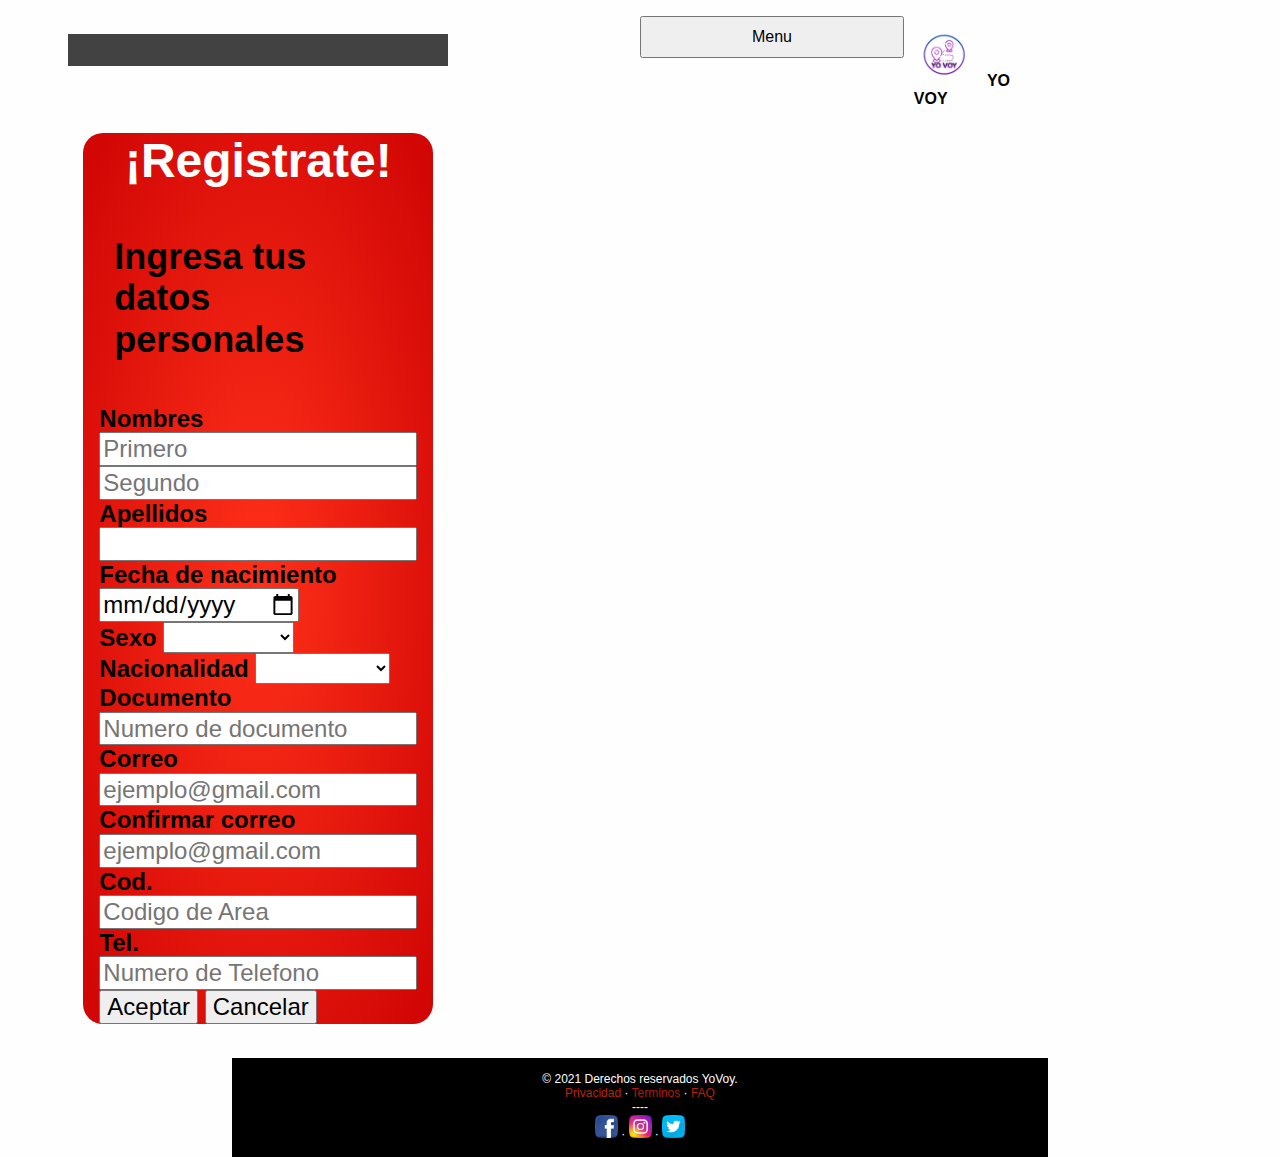
<file: inscripcion.html>
<!DOCTYPE html>
<html lang="en">

<head>
    <meta charset="UTF-8">
    <meta http-equiv="X-UA-Compatible" content="IE=edge">
    <meta name="viewport" content="width=device-width, initial-scale=1.0">
    <title>YO VOY</title>
   

    <!-- link para iconos -->
    <link href='https://unpkg.com/boxicons@2.0.9/css/boxicons.min.css' rel='stylesheet'>

    <!-- link de boostrap5 -->
    <link href="https://cdn.jsdelivr.net/npm/bootstrap@5.1.0/dist/css/bootstrap.min.css" rel="stylesheet"
        integrity="sha384-KyZXEAg3QhqLMpG8r+8fhAXLRk2vvoC2f3B09zVXn8CA5QIVfZOJ3BCsw2P0p/We" crossorigin="anonymous">
    <link rel="stylesheet" href="estilos.css">
    <link rel="stylesheet" href="normalize.css">

     <!-- link fuentes de letras -->
    <link rel="preconnect" href="https://fonts.googleapis.com">
    <link rel="preconnect" href="https://fonts.gstatic.com" crossorigin>
    <link href="https://fonts.googleapis.com/css2?family=Roboto:wght@300;400;700&display=swap" rel="stylesheet">
</head>

<body class="centrar ">
    <div class="contenedor">
        <nav class="navbar navbar-expand-md navbar-dark ">
            <div class="container-fluid">
                <div class="col-lg-2 col-md-2 col-sm-3 col-xs-12 ">
                    <a class="navbar-brand" href="Index.html">
                        <img src="img/Logo-Oficial3.png" class="d-inline-block align-text-center imgRedonda text-white " id="Logo" width="60" height="60"  alt="Logo"><strong> &nbsp YO VOY </strong>
                    </a>
                </div>
                <button class="navbar-toggler text-white col-lg-4 col-md-4 col-sm-4 col-xs-12" type="button" data-bs-toggle="collapse" data-bs-target="#navbarResponsive" aria-controls="navbarResponsive" aria-expanded="false" aria-label="Toggle navigation">
                    Menu
                </button>
                <div id="navbarResponsive" class="collapse navbar-collapse ">
                    <ul class="navbar-nav   ms-auto me-4 my-3 my-lg-0 ">
                        <ul class="navbar-nav  ms-auto me-4 my-3 my-lg-0 col-lg-12 col-md-12 col-sm-12 col-xs-12 ">
                            <li class="nav-item ">
                                <strong  class="nav-link " style="color: white; " >Registro</strong>
                            </li>
                            <li >
                                <a class="estiloboton btn btn-secondary  px-4 rounded-pill small"  href="index.html" >Inicio</a>
                            </li>
                        </ul>     
                    </ul>
                </div>
            </div>
        </nav>
        <br>
        <header class="centrar">
            <form id="signup-form">
                <div class="DetalleNav">
        
                </div>
                <h2 class="card-title  mb-3 bg-body rounded">
                    <section>
                        <div class="card border border-4">
                            <form id="signup-form">
                                <h1 class="card-title d-flex justify-content-center text-white">¡Registrate!</h1>
                                <h2 class="card-title d-flex justify-content-center text-white">Ingresa tus datos personales</h2>
                                
                                <!----------------------------Aca empieza otro formato de formulario---------------------------------------->
                                <div class="input-group mb-3">
                                    <span class="input-group-text">Nombres</span>
                                    <input type="text" aria-label="First name" class="form-control" style="height: auto;" placeholder="Primero">
                                    <input type="text" aria-label="Last name" class="form-control" style="height: auto;" placeholder="Segundo">
                                </div>
                                <div class="input-group mb-3">
                                    <span class="input-group-text">Apellidos</span>
                                    <input type="text" aria-label="First name" class="form-control" style="height: auto;">
                                </div>
                                <div class="input-group mb-3">
                                    <span class="input-group-text">Fecha de nacimiento</span>
                                    <input type="date" name="salida" aria-label="First name" class="form-control" style="height: auto;">
                                </div>
                                <div class="input-group mb-3">
                                    <span class="input-group-text">Sexo</span>
                                    <select name="Sexo" id="sexo" style="height:auto;" class="form-select form-select-sm">
                                        <option value="Sexo"></option>
                                        <option value="Sexo">Masculino</option>
                                        <option value="Sexo">Femenino</option>
                                    </select>
                                </div>
                        
                                <div class="input-group mb-3">
                                    <span class="input-group-text">Nacionalidad</span>
                                    <select name="Nacionalidad" id="nacionalidad" style="height:auto;" class="form-select form-select-sm">
                                        <option value="Nacionalidad"></option>
                                        <option value="Nacionalidad">Argentina</option>
                                        <option value="Nacionalidad">Brasil</option>
                                        <option value="Nacionalidad">Uruguay</option>
                                        <option value="Nacionalidad">Paraguay</option>
                                        <option value="Nacionalidad">Venezuela</option>
                                        <option value="Nacionalidad">Bolivia</option>
                                        <option value="Nacionalidad">chile</option>
                                        <option value="Nacionalidad">Colombia</option>
                                        <option value="Nacionalidad">Panama</option>
                                        <option value="Nacionalidad">Usa</option>
                                    </select>
                                </div>
                                <div class="input-group mb-3">
                                    <span class="input-group-text">Documento</span>
                                    <input type="text" aria-label="Documento" required placeholder="Numero de documento" class="form-control" style="height: auto;">
                                </div>

                                <div class="input-group mb-3">
                                    <span class="input-group-text">Correo</span>
                                    <input type="text" aria-label="Correo" class="form-control" required placeholder="ejemplo@gmail.com" style="height: auto;">
                                </div>
                                
                                <div class="input-group mb-3">
                                    <span class="input-group-text">Confirmar correo</span>
                                    <input type="text" aria-label="Correo" class="form-control" required placeholder="ejemplo@gmail.com" style="height: auto;">
                                </div>
                                  
                                <div class="input-group mb-3">
                                    <span class="input-group-text">Cod.</span>
                                    <input type="text" aria-label="Codigo" class="form-control" required placeholder="Codigo de Area" style="height: auto;">
                                </div>

                                <div class="input-group mb-3">
                                    <span class="input-group-text">Tel.</span>
                                    <input type="text" aria-label="Tel" class="form-control" required placeholder="Numero de Telefono" style="height: auto;">
                                </div>
                                
                                <div class="d-grid mb-3 gap-2 d-md-flex justify-content-md-end mx-auto">
                                    <button class="btn btn-secondary rounded-pill me-md-2" type="button">Aceptar</button>
                                    <button class="btn btn-secondary rounded-pill"  type="button">Cancelar</button>
                                </div>
                            </form>
                        </div>
                    </section>
                </h2>
            </form>
            
        </header>
        <div class="footer">
            <div class="container px-5">
                <div class="text-white-50 small">
                    <div class="mb-2">&copy; 2021 Derechos reservados YoVoy.</div>
                    <a style="color: rgb(184, 37, 11);" href="#!">Privacidad</a>
                    <span class="mx-1">&middot;</span>
                    <a style="color: rgb(184, 23, 11);" href="#!">Terminos</a>
                    <span class="mx-1">&middot;</span>
                    <a style="color: rgb(184, 31, 11);" href="#!">FAQ</a>
                    <div class="mb-2"> ---- </div>
                    <a href="#"><img src="img/008-facebook.png" alt="" width="23" alt="Facebook"></a>
                    <span class="mx-1">&middot;</span>
                    <a href="#"><img src="img/011-instagram.png" alt="" width="23" alt="Instagram"></a>
                    <span class="mx-1">&middot;</span>
                    <a href="#"><img src="img/001-twitter.png" alt="" width="23" alt="Twitter"></a>
                </div>
            </div>
        </div>
    </div>


    <script src="https://cdn.jsdelivr.net/npm/bootstrap@5.1.0/dist/js/bootstrap.bundle.min.js"
        integrity="sha384-U1DAWAznBHeqEIlVSCgzq+c9gqGAJn5c/t99JyeKa9xxaYpSvHU5awsuZVVFIhvj"
        crossorigin="anonymous"></script>

</body>

</html>
</file>
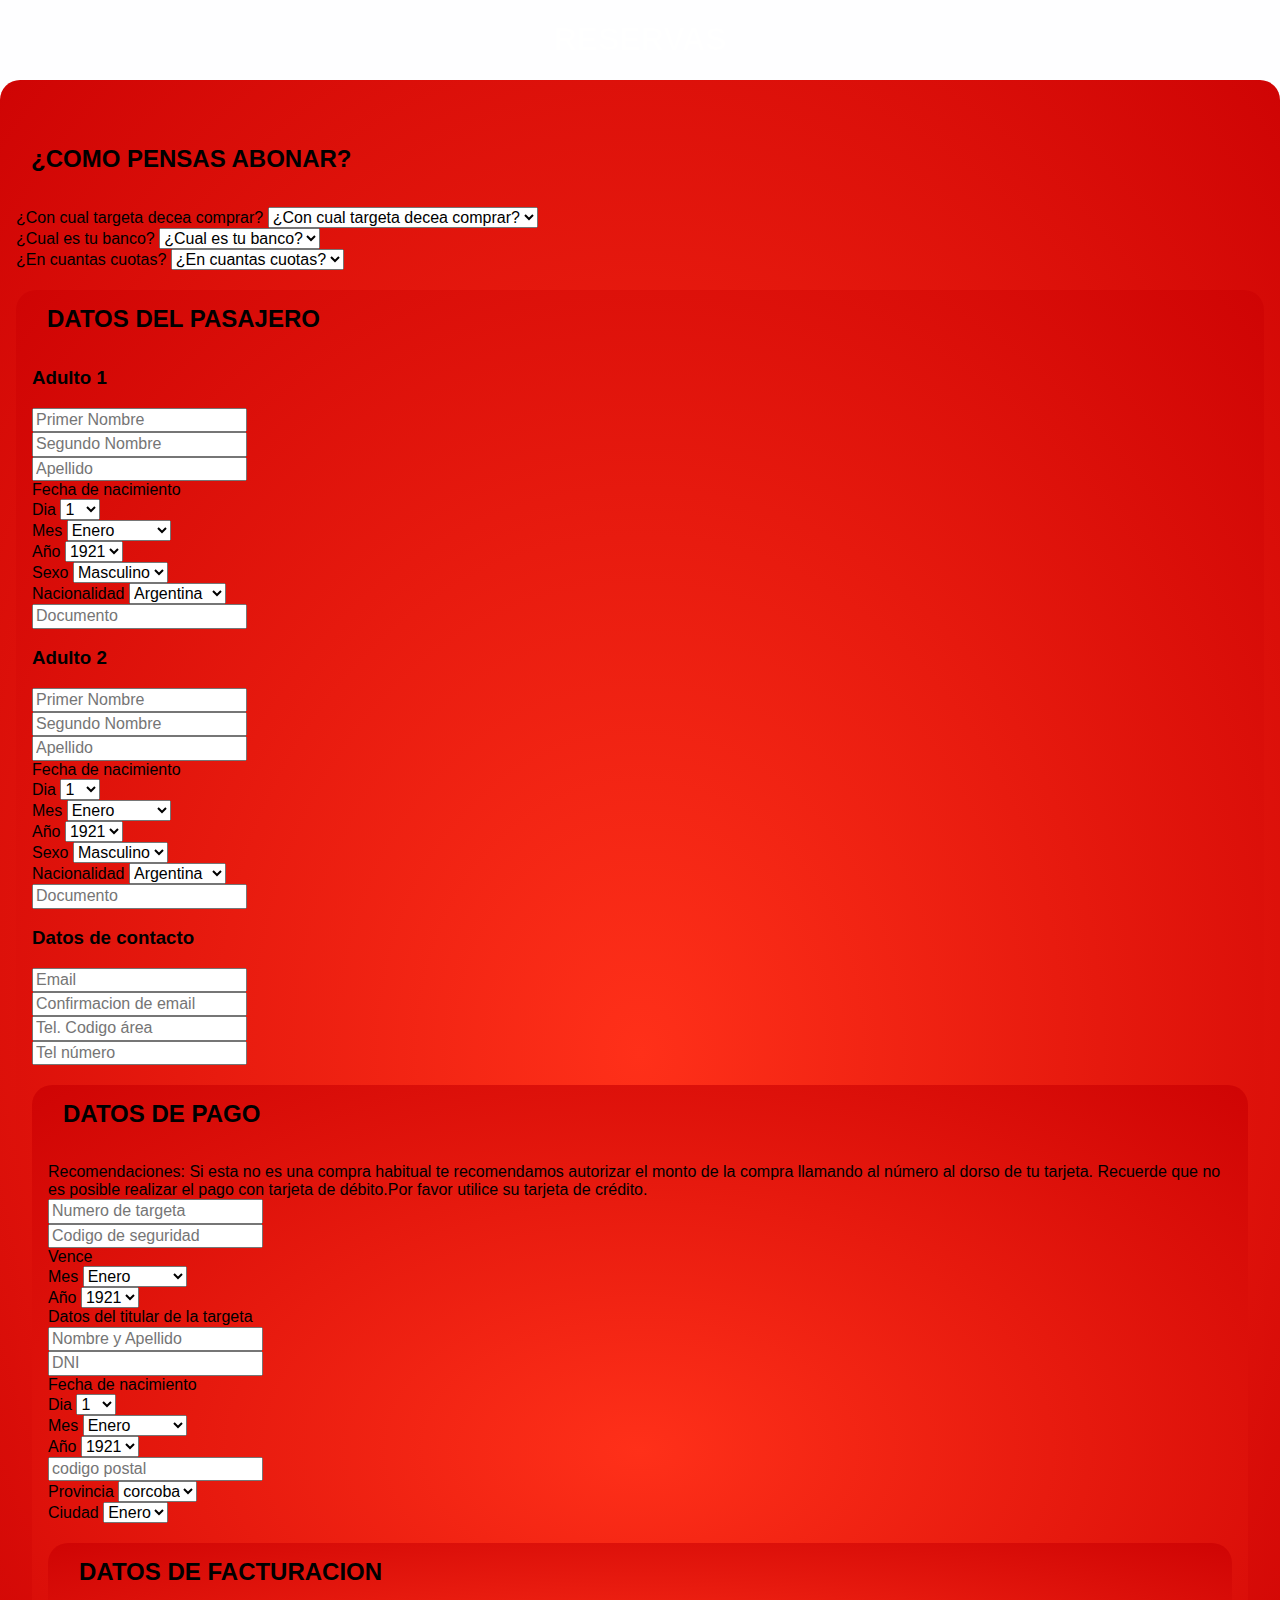
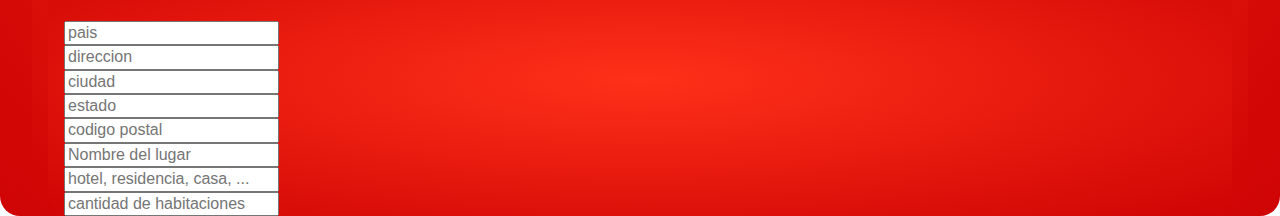
<file: pato.html>
<!DOCTYPE html>
<html lang="en">

<head>
    <meta charset="UTF-8">
    <meta http-equiv="X-UA-Compatible" content="IE=edge">
    <meta name="viewport" content="width=device-width, initial-scale=1.0">
    <title>Document</title>
    <!-- link fuentes de letras -->
    <link rel="preconnect" href="https://fonts.googleapis.com">
    <link rel="preconnect" href="https://fonts.gstatic.com" crossorigin>
    <link href="https://fonts.googleapis.com/css2?family=Roboto:wght@300;400;700&display=swap" rel="stylesheet">

    <!-- link para iconos -->
    <link href='https://unpkg.com/boxicons@2.0.9/css/boxicons.min.css' rel='stylesheet'>
    <!-- link de boostrap5 -->
    <link href="https://cdn.jsdelivr.net/npm/bootstrap@5.1.0/dist/css/bootstrap.min.css" rel="stylesheet"
        integrity="sha384-KyZXEAg3QhqLMpG8r+8fhAXLRk2vvoC2f3B09zVXn8CA5QIVfZOJ3BCsw2P0p/We" crossorigin="anonymous">
    <link rel="stylesheet" href="estilos.css">
    <link rel="stylesheet" href="normalize.css">
</head>

<body class="centrar">


    <section>
        <h1 class="title">RESERVAS</h1>


        <section id="home">
            <div class="home container-yv" id="login">
                <div class="container p-4">
                    <div class="row">
                        <div class="col-md-6 offset-md-3">
                            <ul class="list-group posts">
                            </ul>
                        </div>
                    </div>
                </div>

                <div class="container-yv">
                    <div class="card">
                        <form id="signup-form">
                            <h2 class="card-title">
                                <h2>¿COMO PENSAS ABONAR?</h2>

                                <div class="form-group">
                                    <label for="¿Con cual targeta decea comprar?">¿Con cual targeta decea
                                        comprar?</label>
                                    <select name="¿Con cual targeta decea comprar?" id="">
                                        <option value="¿Con cual targeta decea comprar?">¿Con cual targeta decea
                                            comprar?
                                        </option>
                                    </select>
                                </div>
                                <div class="form-group">
                                    <label for="¿Cual es tu banco?">¿Cual es tu banco?</label>
                                    <select name="¿Cual es tu banco?" id="">
                                        <option value="¿Cual es tu banco?">¿Cual es tu banco?</option>
                                    </select>
                                </div>
                                <div class="form-group">
                                    <label for="¿En cuantas cuotas?">¿En cuantas cuotas?</label>
                                    <select name="¿En cuantas cuotas?" id="">
                                        <option value="¿En cuantas cuotas?">¿En cuantas cuotas?</option>
                                    </select>
                                </div>





                                <section id="home">
                                    <div class="home container-yv" id="login">
                                        <div class="container p-4">
                                            <div class="row">
                                                <div class="col-md-6 offset-md-3">
                                                    <ul class="list-group posts">
                                                    </ul>
                                                </div>
                                            </div>
                                        </div>

                                        <div class="container-yv">
                                            <div class="card">
                                                <form id="signup-form">
                                                    <h2 class="card-title">DATOS DEL PASAJERO</h2>
                                                    <h3 class="card-title">Adulto 1</h3>
                                                    <div class="form-group">
                                                        <input type="text" id="signup-Primer Nombre"
                                                            class="form-control" placeholder="Primer Nombre" required>
                                                    </div>
                                                    <div class="form-group">
                                                        <input type="text" id="signup-Segundo Nombre"
                                                            class="form-control" placeholder="Segundo Nombre" required>
                                                    </div>
                                                    <div class="form-group">
                                                        <input type="text" id="signup-Apellido" class="form-control"
                                                            placeholder="Apellido" required>
                                                    </div>
                                                    <div class="form-group">
                                                        <label for="Fecha de nacimiento">Fecha de nacimiento</label>
                                                    </div>
                                                    <div class="form-group">
                                                        <label for="Dia">Dia</label>
                                                        <select name="Dia" id="dia">
                                                            <option value="dia">1</option>
                                                            <option value="dia">2</option>
                                                            <option value="dia">3</option>
                                                            <option value="dia">4</option>
                                                            <option value="dia">5</option>
                                                            <option value="dia">6</option>
                                                            <option value="dia">7</option>
                                                            <option value="dia">8</option>
                                                            <option value="dia">9</option>
                                                            <option value="dia">10</option>
                                                            <option value="dia">11</option>
                                                            <option value="dia">12</option>
                                                            <option value="dia">13</option>
                                                            <option value="dia">14</option>
                                                            <option value="dia">15</option>
                                                            <option value="dia">16</option>
                                                            <option value="dia">17</option>
                                                            <option value="dia">18</option>
                                                            <option value="dia">19</option>
                                                            <option value="dia">20</option>
                                                            <option value="dia">21</option>
                                                            <option value="dia">22</option>
                                                            <option value="dia">23</option>
                                                            <option value="dia">24</option>
                                                            <option value="dia">25</option>
                                                            <option value="dia">26</option>
                                                            <option value="dia">27</option>
                                                            <option value="dia">28</option>
                                                            <option value="dia">29</option>
                                                            <option value="dia">30</option>
                                                            <option value="dia">31</option>
                                                        </select>
                                                    </div>
                                                    <div class="form-group">
                                                        <label for="Mes">Mes</label>
                                                        <select name="Mes" id="mes">
                                                            <option value="Mes">Enero</option>
                                                            <option value="Mes">Febrero</option>
                                                            <option value="Mes">Marzo</option>
                                                            <option value="Mes">Abril</option>
                                                            <option value="Mes">Mayo</option>
                                                            <option value="Mes">Junio</option>
                                                            <option value="Mes">Julio</option>
                                                            <option value="Mes">Agosto</option>
                                                            <option value="Mes">Septiembre</option>
                                                            <option value="Mes">Octubre</option>
                                                            <option value="Mes">Noviembre</option>
                                                            <option value="Mes">Diciembre</option>
                                                        </select>
                                                    </div>
                                                    <div class="form-group">
                                                        <label for="Año">Año</label>
                                                        <select name="Año" id="año">
                                                            <option value="Año">1921</option>
                                                            <option value="Año">1922</option>
                                                            <option value="Año">1923</option>
                                                            <option value="Año">1924</option>
                                                            <option value="Año">1925</option>
                                                            <option value="Año">1926</option>
                                                            <option value="Año">1927</option>
                                                            <option value="Año">1928</option>
                                                            <option value="Año">1929</option>
                                                            <option value="Año">1930</option>
                                                            <option value="Año">1931</option>
                                                            <option value="Año">1932</option>
                                                            <option value="Año">1933</option>
                                                            <option value="Año">1934</option>
                                                            <option value="Año">1935</option>
                                                            <option value="Año">1936</option>
                                                            <option value="Año">1937</option>
                                                            <option value="Año">1938</option>
                                                            <option value="Año">1939</option>
                                                            <option value="Año">1940</option>
                                                            <option value="Año">1941</option>
                                                            <option value="Año">1942</option>
                                                            <option value="Año">1943</option>
                                                            <option value="Año">1944</option>
                                                            <option value="Año">1945</option>
                                                            <option value="Año">1946</option>
                                                            <option value="Año">1947</option>
                                                            <option value="Año">1948</option>
                                                            <option value="Año">1949</option>
                                                            <option value="Año">1950</option>
                                                            <option value="Año">1951</option>
                                                            <option value="Año">1952</option>
                                                            <option value="Año">1953</option>
                                                            <option value="Año">1954</option>
                                                            <option value="Año">1955</option>
                                                            <option value="Año">1956</option>
                                                            <option value="Año">1957</option>
                                                            <option value="Año">1958</option>
                                                            <option value="Año">1959</option>
                                                            <option value="Año">1960</option>
                                                            <option value="Año">1961</option>
                                                            <option value="Año">1962</option>
                                                            <option value="Año">1963</option>
                                                            <option value="Año">1964</option>
                                                            <option value="Año">1965</option>
                                                            <option value="Año">1966</option>
                                                            <option value="Año">1967</option>
                                                            <option value="Año">1968</option>
                                                            <option value="Año">1969</option>
                                                            <option value="Año">1970</option>
                                                            <option value="Año">1971</option>
                                                            <option value="Año">1972</option>
                                                            <option value="Año">1973</option>
                                                            <option value="Año">1974</option>
                                                            <option value="Año">1975</option>
                                                            <option value="Año">1976</option>
                                                            <option value="Año">1977</option>
                                                            <option value="Año">1978</option>
                                                            <option value="Año">1979</option>
                                                            <option value="Año">1980</option>
                                                            <option value="Año">1981</option>
                                                            <option value="Año">1982</option>
                                                            <option value="Año">1983</option>
                                                            <option value="Año">1984</option>
                                                            <option value="Año">1985</option>
                                                            <option value="Año">1986</option>
                                                            <option value="Año">1987</option>
                                                            <option value="Año">1988</option>
                                                            <option value="Año">1989</option>
                                                            <option value="Año">1990</option>
                                                            <option value="Año">1991</option>
                                                            <option value="Año">1992</option>
                                                            <option value="Año">1993</option>
                                                            <option value="Año">1994</option>
                                                            <option value="Año">1995</option>
                                                            <option value="Año">1996</option>
                                                            <option value="Año">1997</option>
                                                            <option value="Año">1998</option>
                                                            <option value="Año">1999</option>
                                                            <option value="Año">2000</option>
                                                            <option value="Año">2001</option>
                                                            <option value="Año">2002</option>
                                                            <option value="Año">2003</option>
                                                            <option value="Año">2004</option>
                                                            <option value="Año">2005</option>
                                                            <option value="Año">2006</option>
                                                            <option value="Año">2007</option>
                                                            <option value="Año">2008</option>
                                                            <option value="Año">2009</option>
                                                            <option value="Año">2010</option>
                                                        </select>
                                                    </div>

                                                    <div class="form-group">
                                                        <label for="Sexo">Sexo</label>
                                                        <select name="Sexo" id="sexo">
                                                            <option value="Sexo">Masculino</option>
                                                            <option value="Sexo">Femenino</option>
                                                        </select>
                                                    </div>

                                                    <div class="form-group">
                                                        <label for="Nacionalidad">Nacionalidad</label>
                                                        <select name="Nacionalidad" id="nacionalidad">
                                                            <option value="Nacionalidad">Argentina</option>
                                                            <option value="Nacionalidad">Brasil</option>
                                                            <option value="Nacionalidad">Uruguay</option>
                                                            <option value="Nacionalidad">Paraguay</option>
                                                            <option value="Nacionalidad">Venezuela</option>
                                                            <option value="Nacionalidad">Bolivia</option>
                                                            <option value="Nacionalidad">chile</option>
                                                            <option value="Nacionalidad">Colombia</option>
                                                            <option value="Nacionalidad">Panama</option>
                                                            <option value="Nacionalidad">Usa</option>
                                                        </select>
                                                    </div>

                                                    <div class="form-group">
                                                        <input type="text" id="signup-documento" class="form-control"
                                                            placeholder="Documento" required>
                                                    </div>

                                                    <h3 class="card-title">Adulto 2</h3>
                                                    <div class="form-group">
                                                        <input type="text" id="signup-Primer Nombre2"
                                                            class="form-control" placeholder="Primer Nombre" required>
                                                    </div>
                                                    <div class="form-group">
                                                        <input type="text" id="signup-Segundo Nombre2"
                                                            class="form-control" placeholder="Segundo Nombre" required>
                                                    </div>
                                                    <div class="form-group">
                                                        <input type="text" id="signup-Apellido2" class="form-control"
                                                            placeholder="Apellido" required>
                                                    </div>
                                                    <div class="form-group">
                                                        <label for="Fecha de nacimiento2">Fecha de nacimiento</label>
                                                    </div>
                                                    <div class="form-group">
                                                        <label for="Dia">Dia</label>
                                                        <select name="Dia" id="dia2">
                                                            <option value="dia">1</option>
                                                            <option value="dia">2</option>
                                                            <option value="dia">3</option>
                                                            <option value="dia">4</option>
                                                            <option value="dia">5</option>
                                                            <option value="dia">6</option>
                                                            <option value="dia">7</option>
                                                            <option value="dia">8</option>
                                                            <option value="dia">9</option>
                                                            <option value="dia">10</option>
                                                            <option value="dia">11</option>
                                                            <option value="dia">12</option>
                                                            <option value="dia">13</option>
                                                            <option value="dia">14</option>
                                                            <option value="dia">15</option>
                                                            <option value="dia">16</option>
                                                            <option value="dia">17</option>
                                                            <option value="dia">18</option>
                                                            <option value="dia">19</option>
                                                            <option value="dia">20</option>
                                                            <option value="dia">21</option>
                                                            <option value="dia">22</option>
                                                            <option value="dia">23</option>
                                                            <option value="dia">24</option>
                                                            <option value="dia">25</option>
                                                            <option value="dia">26</option>
                                                            <option value="dia">27</option>
                                                            <option value="dia">28</option>
                                                            <option value="dia">29</option>
                                                            <option value="dia">30</option>
                                                            <option value="dia">31</option>
                                                        </select>
                                                    </div>
                                                    <div class="form-group">
                                                        <label for="Mes">Mes</label>
                                                        <select name="Mes" id="mes2">
                                                            <option value="Mes">Enero</option>
                                                            <option value="Mes">Febrero</option>
                                                            <option value="Mes">Marzo</option>
                                                            <option value="Mes">Abril</option>
                                                            <option value="Mes">Mayo</option>
                                                            <option value="Mes">Junio</option>
                                                            <option value="Mes">Julio</option>
                                                            <option value="Mes">Agosto</option>
                                                            <option value="Mes">Septiembre</option>
                                                            <option value="Mes">Octubre</option>
                                                            <option value="Mes">Noviembre</option>
                                                            <option value="Mes">Diciembre</option>
                                                        </select>
                                                    </div>
                                                    <div class="form-group">
                                                        <label for="Año">Año</label>
                                                        <select name="Año" id="año2">
                                                            <option value="Año">1921</option>
                                                            <option value="Año">1922</option>
                                                            <option value="Año">1923</option>
                                                            <option value="Año">1924</option>
                                                            <option value="Año">1925</option>
                                                            <option value="Año">1926</option>
                                                            <option value="Año">1927</option>
                                                            <option value="Año">1928</option>
                                                            <option value="Año">1929</option>
                                                            <option value="Año">1930</option>
                                                            <option value="Año">1931</option>
                                                            <option value="Año">1932</option>
                                                            <option value="Año">1933</option>
                                                            <option value="Año">1934</option>
                                                            <option value="Año">1935</option>
                                                            <option value="Año">1936</option>
                                                            <option value="Año">1937</option>
                                                            <option value="Año">1938</option>
                                                            <option value="Año">1939</option>
                                                            <option value="Año">1940</option>
                                                            <option value="Año">1941</option>
                                                            <option value="Año">1942</option>
                                                            <option value="Año">1943</option>
                                                            <option value="Año">1944</option>
                                                            <option value="Año">1945</option>
                                                            <option value="Año">1946</option>
                                                            <option value="Año">1947</option>
                                                            <option value="Año">1948</option>
                                                            <option value="Año">1949</option>
                                                            <option value="Año">1950</option>
                                                            <option value="Año">1951</option>
                                                            <option value="Año">1952</option>
                                                            <option value="Año">1953</option>
                                                            <option value="Año">1954</option>
                                                            <option value="Año">1955</option>
                                                            <option value="Año">1956</option>
                                                            <option value="Año">1957</option>
                                                            <option value="Año">1958</option>
                                                            <option value="Año">1959</option>
                                                            <option value="Año">1960</option>
                                                            <option value="Año">1961</option>
                                                            <option value="Año">1962</option>
                                                            <option value="Año">1963</option>
                                                            <option value="Año">1964</option>
                                                            <option value="Año">1965</option>
                                                            <option value="Año">1966</option>
                                                            <option value="Año">1967</option>
                                                            <option value="Año">1968</option>
                                                            <option value="Año">1969</option>
                                                            <option value="Año">1970</option>
                                                            <option value="Año">1971</option>
                                                            <option value="Año">1972</option>
                                                            <option value="Año">1973</option>
                                                            <option value="Año">1974</option>
                                                            <option value="Año">1975</option>
                                                            <option value="Año">1976</option>
                                                            <option value="Año">1977</option>
                                                            <option value="Año">1978</option>
                                                            <option value="Año">1979</option>
                                                            <option value="Año">1980</option>
                                                            <option value="Año">1981</option>
                                                            <option value="Año">1982</option>
                                                            <option value="Año">1983</option>
                                                            <option value="Año">1984</option>
                                                            <option value="Año">1985</option>
                                                            <option value="Año">1986</option>
                                                            <option value="Año">1987</option>
                                                            <option value="Año">1988</option>
                                                            <option value="Año">1989</option>
                                                            <option value="Año">1990</option>
                                                            <option value="Año">1991</option>
                                                            <option value="Año">1992</option>
                                                            <option value="Año">1993</option>
                                                            <option value="Año">1994</option>
                                                            <option value="Año">1995</option>
                                                            <option value="Año">1996</option>
                                                            <option value="Año">1997</option>
                                                            <option value="Año">1998</option>
                                                            <option value="Año">1999</option>
                                                            <option value="Año">2000</option>
                                                            <option value="Año">2001</option>
                                                            <option value="Año">2002</option>
                                                            <option value="Año">2003</option>
                                                            <option value="Año">2004</option>
                                                            <option value="Año">2005</option>
                                                            <option value="Año">2006</option>
                                                            <option value="Año">2007</option>
                                                            <option value="Año">2008</option>
                                                            <option value="Año">2009</option>
                                                            <option value="Año">2010</option>
                                                        </select>
                                                    </div>

                                                    <div class="form-group">
                                                        <label for="Sexo">Sexo</label>
                                                        <select name="Sexo" id="sexo2">
                                                            <option value="Sexo">Masculino</option>
                                                            <option value="Sexo">Femenino</option>
                                                        </select>
                                                    </div>

                                                    <div class="form-group">
                                                        <label for="Nacionalidad">Nacionalidad</label>
                                                        <select name="Nacionalidad" id="nacionalidad2">
                                                            <option value="Nacionalidad">Argentina</option>
                                                            <option value="Nacionalidad">Brasil</option>
                                                            <option value="Nacionalidad">Uruguay</option>
                                                            <option value="Nacionalidad">Paraguay</option>
                                                            <option value="Nacionalidad">Venezuela</option>
                                                            <option value="Nacionalidad">Bolivia</option>
                                                            <option value="Nacionalidad">chile</option>
                                                            <option value="Nacionalidad">Colombia</option>
                                                            <option value="Nacionalidad">Panama</option>
                                                            <option value="Nacionalidad">Usa</option>
                                                        </select>
                                                    </div>

                                                    <div class="form-group">
                                                        <input type="text" id="signup-documento2" class="form-control"
                                                            placeholder="Documento" required>
                                                    </div>

                                                    <h3 class="card-title">Datos de contacto</h3>

                                                    <div class="form-group">
                                                        <input type="text" id="signup-email" class="form-control"
                                                            placeholder="Email" required>
                                                    </div>
                                                    <div class="form-group">
                                                        <input type="text" id="signup-confirmacion de email"
                                                            class="form-control" placeholder="Confirmacion de email"
                                                            required>
                                                    </div>
                                                    <div class="form-group">
                                                        <input type="text" id="signup-telcodarea" class="form-control"
                                                            placeholder="Tel. Codigo área" required>
                                                    </div>
                                                    <div class="form-group">
                                                        <input type="text" id="signup-telnumero" class="form-control"
                                                            placeholder="Tel número" required>
                                                    </div>








                                                    <section id="home">
                                                        <div class="home container-yv" id="login">
                                                            <div class="container p-4">
                                                                <div class="row">
                                                                    <div class="col-md-6 offset-md-3">
                                                                        <ul class="list-group posts">
                                                                        </ul>
                                                                    </div>
                                                                </div>
                                                            </div>

                                                            <div class="container-yv">
                                                                <div class="card">
                                                                    <form id="signup-form">
                                                                        <h2 class="card-title">DATOS DE PAGO
                                                                        </h2>
                                                                        <label for="Vence">Recomendaciones: Si esta no
                                                                            es una compra habitual te
                                                                            recomendamos autorizar el monto de la compra
                                                                            llamando al número al dorso de tu tarjeta.
                                                                        </label>

                                                                            <label for="">
                                                                            Recuerde que no es posible realizar el pago
                                                                            con tarjeta de débito.Por favor utilice su
                                                                            tarjeta de crédito.</label>

                                                                        <div class="form-group">
                                                                            <input type="text"
                                                                                id="signup-numerodetargeta"
                                                                                class="form-control"
                                                                                placeholder="Numero de targeta"
                                                                                required>
                                                                        </div>
                                                                        <div class="form-group">
                                                                            <input type="text" id="signup-codseg"
                                                                                class="form-control"
                                                                                placeholder="Codigo de seguridad"
                                                                                required>
                                                                        </div>
                                                                        <label for="Vence">Vence</label>
                                                                        <div class="form-group">
                                                                            <label for="Mes">Mes</label>
                                                                            <select name="Mes" id="mes2">
                                                                                <option value="Mes">Enero</option>
                                                                                <option value="Mes">Febrero</option>
                                                                                <option value="Mes">Marzo</option>
                                                                                <option value="Mes">Abril</option>
                                                                                <option value="Mes">Mayo</option>
                                                                                <option value="Mes">Junio</option>
                                                                                <option value="Mes">Julio</option>
                                                                                <option value="Mes">Agosto</option>
                                                                                <option value="Mes">Septiembre</option>
                                                                                <option value="Mes">Octubre</option>
                                                                                <option value="Mes">Noviembre</option>
                                                                                <option value="Mes">Diciembre</option>
                                                                            </select>
                                                                        </div>
                                                                        <div class="form-group">
                                                                            <label for="Año">Año</label>
                                                                            <select name="Año" id="año2">
                                                                                <option value="Año">1921</option>
                                                                                <option value="Año">1922</option>
                                                                                <option value="Año">1923</option>
                                                                                <option value="Año">1924</option>
                                                                                <option value="Año">1925</option>
                                                                                <option value="Año">1926</option>
                                                                                <option value="Año">1927</option>
                                                                                <option value="Año">1928</option>
                                                                                <option value="Año">1929</option>
                                                                                <option value="Año">1930</option>
                                                                                <option value="Año">1931</option>
                                                                                <option value="Año">1932</option>
                                                                                <option value="Año">1933</option>
                                                                                <option value="Año">1934</option>
                                                                                <option value="Año">1935</option>
                                                                                <option value="Año">1936</option>
                                                                                <option value="Año">1937</option>
                                                                                <option value="Año">1938</option>
                                                                                <option value="Año">1939</option>
                                                                                <option value="Año">1940</option>
                                                                                <option value="Año">1941</option>
                                                                                <option value="Año">1942</option>
                                                                                <option value="Año">1943</option>
                                                                                <option value="Año">1944</option>
                                                                                <option value="Año">1945</option>
                                                                                <option value="Año">1946</option>
                                                                                <option value="Año">1947</option>
                                                                                <option value="Año">1948</option>
                                                                                <option value="Año">1949</option>
                                                                                <option value="Año">1950</option>
                                                                                <option value="Año">1951</option>
                                                                                <option value="Año">1952</option>
                                                                                <option value="Año">1953</option>
                                                                                <option value="Año">1954</option>
                                                                                <option value="Año">1955</option>
                                                                                <option value="Año">1956</option>
                                                                                <option value="Año">1957</option>
                                                                                <option value="Año">1958</option>
                                                                                <option value="Año">1959</option>
                                                                                <option value="Año">1960</option>
                                                                                <option value="Año">1961</option>
                                                                                <option value="Año">1962</option>
                                                                                <option value="Año">1963</option>
                                                                                <option value="Año">1964</option>
                                                                                <option value="Año">1965</option>
                                                                                <option value="Año">1966</option>
                                                                                <option value="Año">1967</option>
                                                                                <option value="Año">1968</option>
                                                                                <option value="Año">1969</option>
                                                                                <option value="Año">1970</option>
                                                                                <option value="Año">1971</option>
                                                                                <option value="Año">1972</option>
                                                                                <option value="Año">1973</option>
                                                                                <option value="Año">1974</option>
                                                                                <option value="Año">1975</option>
                                                                                <option value="Año">1976</option>
                                                                                <option value="Año">1977</option>
                                                                                <option value="Año">1978</option>
                                                                                <option value="Año">1979</option>
                                                                                <option value="Año">1980</option>
                                                                                <option value="Año">1981</option>
                                                                                <option value="Año">1982</option>
                                                                                <option value="Año">1983</option>
                                                                                <option value="Año">1984</option>
                                                                                <option value="Año">1985</option>
                                                                                <option value="Año">1986</option>
                                                                                <option value="Año">1987</option>
                                                                                <option value="Año">1988</option>
                                                                                <option value="Año">1989</option>
                                                                                <option value="Año">1990</option>
                                                                                <option value="Año">1991</option>
                                                                                <option value="Año">1992</option>
                                                                                <option value="Año">1993</option>
                                                                                <option value="Año">1994</option>
                                                                                <option value="Año">1995</option>
                                                                                <option value="Año">1996</option>
                                                                                <option value="Año">1997</option>
                                                                                <option value="Año">1998</option>
                                                                                <option value="Año">1999</option>
                                                                                <option value="Año">2000</option>
                                                                                <option value="Año">2001</option>
                                                                                <option value="Año">2002</option>
                                                                                <option value="Año">2003</option>
                                                                                <option value="Año">2004</option>
                                                                                <option value="Año">2005</option>
                                                                                <option value="Año">2006</option>
                                                                                <option value="Año">2007</option>
                                                                                <option value="Año">2008</option>
                                                                                <option value="Año">2009</option>
                                                                                <option value="Año">2010</option>
                                                                            </select>
                                                                        </div>

                                                                        <label for="Vence">Datos del titular de la
                                                                            targeta</label>

                                                                        <div class="form-group">
                                                                            <input type="text" id="signup-nombretarg"
                                                                                class="form-control"
                                                                                placeholder="Nombre y Apellido"
                                                                                required>
                                                                        </div>
                                                                        <div class="form-group">
                                                                            <input type="text" id="signup-dnitarg"
                                                                                class="form-control" placeholder="DNI"
                                                                                required>
                                                                        </div>
                                                                        <div class="form-group">
                                                                            <label for="Fecha de nacimiento2">Fecha de
                                                                                nacimiento</label>
                                                                        </div>
                                                                        <div class="form-group">
                                                                            <label for="Dia">Dia</label>
                                                                            <select name="Dia" id="dianac">
                                                                                <option value="dia">1</option>
                                                                                <option value="dia">2</option>
                                                                                <option value="dia">3</option>
                                                                                <option value="dia">4</option>
                                                                                <option value="dia">5</option>
                                                                                <option value="dia">6</option>
                                                                                <option value="dia">7</option>
                                                                                <option value="dia">8</option>
                                                                                <option value="dia">9</option>
                                                                                <option value="dia">10</option>
                                                                                <option value="dia">11</option>
                                                                                <option value="dia">12</option>
                                                                                <option value="dia">13</option>
                                                                                <option value="dia">14</option>
                                                                                <option value="dia">15</option>
                                                                                <option value="dia">16</option>
                                                                                <option value="dia">17</option>
                                                                                <option value="dia">18</option>
                                                                                <option value="dia">19</option>
                                                                                <option value="dia">20</option>
                                                                                <option value="dia">21</option>
                                                                                <option value="dia">22</option>
                                                                                <option value="dia">23</option>
                                                                                <option value="dia">24</option>
                                                                                <option value="dia">25</option>
                                                                                <option value="dia">26</option>
                                                                                <option value="dia">27</option>
                                                                                <option value="dia">28</option>
                                                                                <option value="dia">29</option>
                                                                                <option value="dia">30</option>
                                                                                <option value="dia">31</option>
                                                                            </select>
                                                                        </div>
                                                                        <div class="form-group">
                                                                            <label for="Mes">Mes</label>
                                                                            <select name="Mes" id="mesnac">
                                                                                <option value="Mes">Enero</option>
                                                                                <option value="Mes">Febrero</option>
                                                                                <option value="Mes">Marzo</option>
                                                                                <option value="Mes">Abril</option>
                                                                                <option value="Mes">Mayo</option>
                                                                                <option value="Mes">Junio</option>
                                                                                <option value="Mes">Julio</option>
                                                                                <option value="Mes">Agosto</option>
                                                                                <option value="Mes">Septiembre</option>
                                                                                <option value="Mes">Octubre</option>
                                                                                <option value="Mes">Noviembre</option>
                                                                                <option value="Mes">Diciembre</option>
                                                                            </select>
                                                                        </div>
                                                                        <div class="form-group">
                                                                            <label for="Año">Año</label>
                                                                            <select name="Año" id="añonac">
                                                                                <option value="Año">1921</option>
                                                                                <option value="Año">1922</option>
                                                                                <option value="Año">1923</option>
                                                                                <option value="Año">1924</option>
                                                                                <option value="Año">1925</option>
                                                                                <option value="Año">1926</option>
                                                                                <option value="Año">1927</option>
                                                                                <option value="Año">1928</option>
                                                                                <option value="Año">1929</option>
                                                                                <option value="Año">1930</option>
                                                                                <option value="Año">1931</option>
                                                                                <option value="Año">1932</option>
                                                                                <option value="Año">1933</option>
                                                                                <option value="Año">1934</option>
                                                                                <option value="Año">1935</option>
                                                                                <option value="Año">1936</option>
                                                                                <option value="Año">1937</option>
                                                                                <option value="Año">1938</option>
                                                                                <option value="Año">1939</option>
                                                                                <option value="Año">1940</option>
                                                                                <option value="Año">1941</option>
                                                                                <option value="Año">1942</option>
                                                                                <option value="Año">1943</option>
                                                                                <option value="Año">1944</option>
                                                                                <option value="Año">1945</option>
                                                                                <option value="Año">1946</option>
                                                                                <option value="Año">1947</option>
                                                                                <option value="Año">1948</option>
                                                                                <option value="Año">1949</option>
                                                                                <option value="Año">1950</option>
                                                                                <option value="Año">1951</option>
                                                                                <option value="Año">1952</option>
                                                                                <option value="Año">1953</option>
                                                                                <option value="Año">1954</option>
                                                                                <option value="Año">1955</option>
                                                                                <option value="Año">1956</option>
                                                                                <option value="Año">1957</option>
                                                                                <option value="Año">1958</option>
                                                                                <option value="Año">1959</option>
                                                                                <option value="Año">1960</option>
                                                                                <option value="Año">1961</option>
                                                                                <option value="Año">1962</option>
                                                                                <option value="Año">1963</option>
                                                                                <option value="Año">1964</option>
                                                                                <option value="Año">1965</option>
                                                                                <option value="Año">1966</option>
                                                                                <option value="Año">1967</option>
                                                                                <option value="Año">1968</option>
                                                                                <option value="Año">1969</option>
                                                                                <option value="Año">1970</option>
                                                                                <option value="Año">1971</option>
                                                                                <option value="Año">1972</option>
                                                                                <option value="Año">1973</option>
                                                                                <option value="Año">1974</option>
                                                                                <option value="Año">1975</option>
                                                                                <option value="Año">1976</option>
                                                                                <option value="Año">1977</option>
                                                                                <option value="Año">1978</option>
                                                                                <option value="Año">1979</option>
                                                                                <option value="Año">1980</option>
                                                                                <option value="Año">1981</option>
                                                                                <option value="Año">1982</option>
                                                                                <option value="Año">1983</option>
                                                                                <option value="Año">1984</option>
                                                                                <option value="Año">1985</option>
                                                                                <option value="Año">1986</option>
                                                                                <option value="Año">1987</option>
                                                                                <option value="Año">1988</option>
                                                                                <option value="Año">1989</option>
                                                                                <option value="Año">1990</option>
                                                                                <option value="Año">1991</option>
                                                                                <option value="Año">1992</option>
                                                                                <option value="Año">1993</option>
                                                                                <option value="Año">1994</option>
                                                                                <option value="Año">1995</option>
                                                                                <option value="Año">1996</option>
                                                                                <option value="Año">1997</option>
                                                                                <option value="Año">1998</option>
                                                                                <option value="Año">1999</option>
                                                                                <option value="Año">2000</option>
                                                                                <option value="Año">2001</option>
                                                                                <option value="Año">2002</option>
                                                                                <option value="Año">2003</option>
                                                                                <option value="Año">2004</option>
                                                                                <option value="Año">2005</option>
                                                                                <option value="Año">2006</option>
                                                                                <option value="Año">2007</option>
                                                                                <option value="Año">2008</option>
                                                                                <option value="Año">2009</option>
                                                                                <option value="Año">2010</option>
                                                                            </select>
                                                                        </div>

                                                                        <div class="form-group">
                                                                            <input type="text" id="signup-codigopostnac"
                                                                                class="form-control"
                                                                                placeholder="codigo postal" required>
                                                                        </div>
                                                                        <div class="form-group">
                                                                            <label for="Provincia">Provincia</label>
                                                                            <select name="Provincia" id="provincianac">
                                                                                <option value="Provincia">corcoba
                                                                                </option>
                                                                            </select>
                                                                        </div>

                                                                        <div class="form-group">
                                                                            <label for="Ciudad">Ciudad</label>
                                                                            <select name="Ciudad" id="ciudadnac">
                                                                                <option value="Mes">Enero</option>
                                                                            </select>
                                                                        </div>

                                                                        <section id="home">
                                                                            <div class="home container-yv" id="login">
                                                                                <div class="container p-4">
                                                                                    <div class="row">
                                                                                        <div
                                                                                            class="col-md-6 offset-md-3">
                                                                                            <ul
                                                                                                class="list-group posts">
                                                                                            </ul>
                                                                                        </div>
                                                                                    </div>
                                                                                </div>

                                                                                <div class="container-yv">
                                                                                    <div class="card">
                                                                                        <form id="signup-form">
                                                                                            <h2 class="card-title">DATOS
                                                                                                DE FACTURACION</h2>

                                                                                            <div class="form-group">
                                                                                                <input type="text"
                                                                                                    id="signup-pais"
                                                                                                    class="form-control"
                                                                                                    placeholder="pais"
                                                                                                    required>
                                                                                            </div>
                                                                                            <div class="form-group">
                                                                                                <input type="text"
                                                                                                    id="signup-direccion"
                                                                                                    class="form-control"
                                                                                                    placeholder="direccion"
                                                                                                    required>
                                                                                            </div>
                                                                                            <div class="form-group">
                                                                                                <input type="text"
                                                                                                    id="signup-ciudad"
                                                                                                    class="form-control"
                                                                                                    placeholder="ciudad"
                                                                                                    required>
                                                                                            </div>
                                                                                            <div class="form-group">
                                                                                                <input type="text"
                                                                                                    id="signup-estado"
                                                                                                    class="form-control"
                                                                                                    placeholder="estado"
                                                                                                    required>
                                                                                            </div>
                                                                                            <div class="form-group">
                                                                                                <input type="text"
                                                                                                    id="signup-codigopost"
                                                                                                    class="form-control"
                                                                                                    placeholder="codigo postal"
                                                                                                    required>
                                                                                            </div>
                                                                                            <div class="form-group">
                                                                                                <input type="text"
                                                                                                    id="signup-lugar"
                                                                                                    class="form-control"
                                                                                                    placeholder="Nombre del lugar"
                                                                                                    required>
                                                                                            </div>
                                                                                            <div class="form-group">
                                                                                                <input type="text"
                                                                                                    id="signup-tipolugar"
                                                                                                    class="form-control"
                                                                                                    placeholder="hotel, residencia, casa, ..."
                                                                                                    required>
                                                                                            </div>
                                                                                            <div class="form-group">
                                                                                                <input type="text"
                                                                                                    id="signup-habitaciones"
                                                                                                    class="form-control"
                                                                                                    placeholder="cantidad de habitaciones"
                                                                                                    required>
                                                                                            </div>



                                                                                            <script
                                                                                                src="https://cdn.jsdelivr.net/npm/bootstrap@5.1.0/dist/js/bootstrap.bundle.min.js"
                                                                                                integrity="sha384-U1DAWAznBHeqEIlVSCgzq+c9gqGAJn5c/t99JyeKa9xxaYpSvHU5awsuZVVFIhvj"
                                                                                                crossorigin="anonymous"></script>

</body>

</html>
</file>
<file: estilos.css>
:root {
    --color_claro: rgb(255, 255, 255);
    --color_blac: rgb(254, 254, 255);
    --color_gris: rgba(126, 125, 125, 0.781);
    --color_oscuro: rgb(0, 0, 0);
    
    
    --gradienteBuscador: linear-gradient( 180deg, rgba(156, 36, 0, 0.124)20%, rgb(189, 0, 0) 90%);
    --gradienteBuscador1: linear-gradient( 180deg, rgba(252, 113, 89, 0.124)20%, rgb(85, 85, 85) 90%);
   
    
    --gradienteCard: radial-gradient(ellipse at center, rgb(255,48,25) 0%,rgb(207,4,4) 100%);
    --gradientnavs: radial-gradient(ellipse at center, rgb(255,48,25) 0%,rgb(207,4,4) 100%);
    --gradientcarp: radial-gradient(ellipse at center, rgba(230, 10, 193, 0.616) 0%,rgba(207, 4, 4, 0.651) 100%);

}

body {
    
    font-family: "Open Sans", sans-serif;
    background: var(--color_blac);  
    
}



.container,
.container-fluid,
.container-xxl,
.container-xl,
.container-lg,
.container-md,
.container-sm {
  width: 100%;
  padding-right: var(--bs-gutter-x, 0.75rem);
  padding-left: var(--bs-gutter-x, 0.75rem);
  margin-right: auto;
  margin-left: auto;
}

.imagen{
    background: url(https://www.freepik.es/foto-gratis/viajeros-mochilas-posa-cerca-aeropuerto-moderno_15660360.htm);
}
.navbar {
   background: var(--gradientnavs);    
}

.navbar-nav>a {
    margin-right: 20px;
    display: flex;
    align-items: center;
}

.navbar-collapse {
    flex-basis: 100%;
    flex-grow: 1;
    align-items: center;
}

h2 {
    padding: 15px;
}

h4 {
    margin: 0.2rem;
    font-size: 1rem;
    font-weight: bold;
}

h5{
    color: seashell;
}

.slide {
    position: relative;
}

*{
    box-sizing: border-box;
    font-family: "Open Sans", sans-serif;
}

.imgRedonda{
    width: 60px;
    height: 60px;
    border-radius: 150px;
}

.imgResultado{
    width: 100%;
    height: auto;
    border-radius: 150px;
}

.carpoolingIMG{
    background: url(img/Auto-Mujer.jpg);
    display: grid;
    grid-template-columns: 1fr;
    background-size: cover;
    height: 100%;
}

.borcar{
    display: grid;
    background: var(--gradientcarp);
    border-radius: 10px 50px;
    border: transparent;
    width: 50%;
    
    
}

.grid-cpl{
    display: grid;

}

.btncpl{
    display: inline-block;
    border-radius: 20px;
    position: relative;
    left: 25%;
    color: rgb(0, 0, 0);
    background-color: rgba(247, 247, 247, 0.596);
    text-align: center;
    transition: all 300ms ease 0ms;
    width: 50%; 
}

a{
    text-decoration: none;
    color: black; 
}

a:hover{
    color: rgb(255, 255, 255);
}


.btncpl:hover{
    background-color: #2a06adab; /* Color de fondo al pasar el cursor */
    color: rgb(255, 255, 255);
    box-shadow: 0px 15px 20px rgba(0, 0, 0, 0.3);
    transform: translateY(-3px);
    
}

.estiloboton1{
    border-radius: 20px;
    color: rgb(0, 0, 0);
    background-color: rgb(247, 247, 247);
    align-items: center;
    transition: all 300ms ease 0ms;

}

.estiloboton1:hover {
    background-color: #ad0000; /* Color de fondo al pasar el cursor */
    color: rgb(255, 255, 255);
    box-shadow: 0px 15px 20px rgba(0, 0, 0, 0.3);
    transform: translateY(-3px);

}

.estiloboton{
    border-radius: 20px;
    color: rgb(0, 0, 0);
    background-color: rgb(247, 247, 247);
    align-items: center;
    transition: all 300ms ease 0ms;
}

.estiloboton:hover {
    background-color: #3905ca; /* Color de fondo al pasar el cursor */
    color: rgb(255, 255, 255);
    box-shadow: 0px 15px 20px rgba(0, 0, 0, 0.3);
    transform: translateY(-3px);

}

.centrar {
    display: flex;
    align-items: center;
    justify-content: center;
}

/* Contenedor de la pagina Resultado */

.logo img {
    width: 2rem;
}

.boton {
    margin: 1rem;
    min-width: 200px;
}

.boton a {
    text-decoration: none;
    color: rgb(0, 0, 0);

}

.boton a:hover{
    color: rgb(255, 255, 255);
}

/* Buscadores */
.buscador {
    display: flex;
    align-items: center;
    position: absolute;
    top: 5%;
    left: 30px;
    border-radius: 2rem;
    padding: 0 1rem;
    color: var(--color_claro);
    background: var(--gradienteBuscador1);
    box-shadow: 0px 15px 20px rgba(0, 0, 0, 0.3);
}


/*--------- sector Contenedor Resultado de Busquedas ---------*/

.card-resultado {
    background: var(--gradienteBuscador);
    padding: 0 1rem;
    border-radius: 20px;
}

.text-res{
    background-color: rgba(255, 255, 255, 0.671);
    border-radius: 1em;
    text-align: center;
}

.titulo-res{
    background-color: rgba(32, 32, 32, 0.671);
    border-radius: 1em;
    text-align: center;
}

.contenedorBarra {
    display: grid;
    grid-template-columns: 1fr;
    gap: 1em;
    height: 600px;
    margin: 5px ;
    border: 1px solid slategray;
    padding: 10px;
    background: url(img/car-on-the-road.jpg);
    overflow: auto;
    font-family: 'Open Sans', sans-serif;
}

.contenedorBarra h1 {
    font-size: 38px;
    font-weight: 600;
    color: rgb(255, 255, 255);
    background-color: rgba(255, 107, 81, 0.432);
    border-radius: 10px 50px;
}

p {
    margin-bottom: 30px;
    line-height: 20px;
    font-size: 16px;
    color: #000000;
}

.contenedorBarra::-webkit-scrollbar-thumb {
    border-radius: 5px;
}


.DetalleNav {
    background: rgb(66, 66, 66);
    display: grid;
    grid-template-columns: 1fr;
    padding: 1em 20px;
}

.Descuentos {
    background: #000;
    display: grid;
    grid-template-columns: repeat(4,1fr);
    align-items: center;
    padding: 1em 20px;
    gap: 1em;
    justify-items: center;
}

h1{
    color: white;
  text-align: center;
}

/* --------- sector cuadricula cards ---------*/

.cards-titulos {
    color: rgba(105, 102, 102, 0.75);
    border-color: rgba(209, 0, 0, 0.75);
    text-align: center;
    border-style: ridge ;
    border-radius: 21px 800px;
    text-transform: uppercase;
    font-weight: 900;
    padding-left: 0.9375rem;
}

.cards {
    display: grid;
    grid-template-columns: repeat(3, 1fr);
    grid-template-rows: 1fr;
    margin: 0.5rem 1rem;
    row-gap: 1rem;
    column-gap: 2.5rem;
}


/*--------- sector tarjeta ---------*/

.card {
    background: radial-gradient(ellipse at center, rgb(255,48,25) 0%,rgb(207,4,4) 100%);
    padding: 0 1rem;
    border-radius: 20px;
}

.card-img img {
    width: 100%;
    margin-top: 15px;
    border-radius: 100px 0;
}

.card-importe {
    color: var(--color_claro);
}

.card-importe h3 {
    font-weight: 800;
    display: flex;
    justify-content: end;
    min-width: 10px;
}

.card-titulo h2 {
    font-size: 1.3rem;
    text-align: center;
    font-family: 'Lucida Sans', 'Lucida Sans Regular', 'Lucida Grande', 'Lucida Sans Unicode', Geneva, Verdana, sans-serif;
    font-weight: bold;
    color: var(--color_claro);
    padding-left: 0;
}


/*--------- sector tarjeta modelo 2 ---------*/

.card-2 {
    display: grid;
    text-align: center;
    background: var(--gradienteCard);
    padding: 0 2rem;
    height: 265px;
    border-radius: 12px 200px 12px ;
}

.card-2>.card-img img {
    width: 50%;
    margin-top: 15px;
    border-radius: 50px;
}

.card-detalle p {
    text-align: center;
    font-size: 0.625rem;
}

.card-detalle2 p {
    text-align: center;
    font-size: 1.03em;
}

.card-2 *.card-titulo h2 {
    
    padding-top: 5px;
    color: white;
    height: 50px;
    width: 100%;
    padding-left: 0;
    
}




.footer {
    background-color: #000000;
    color: #ffffff;
    text-align: center;
    font-size: 12px;
    padding: 15px;
  }

  [class*="col-"] {
    float: right;
    padding: 10px;
    align-items: center;
  }

.grid{
    display: grid;
    grid-template-columns: repeat(3,1fr);
    grid-template-rows: minmax(100px, auto);
    padding:1em;
    gap: 1em;
    background: #ffffff;
}
.grid-text{
    display: grid;
    grid-template-columns: 1fr;
    color: black;
    font-family: "Open Sans", sans-serif;
}

.grid-buscador{
    display: grid;
    grid-template-columns: 1fr;
}

.grid-buscadorRES{
    display: grid;
    grid-template-columns: 1fr;
}

.grid-resultados{
    display: grid;
    grid-template-columns: 1fr;
}
  /*Pantalla de escritorio grande*/
  @media(min-width:1200px) {
    .col-lg-1 {width: 8.33%;}
    .col-lg-2 {width: 16.66%;}
    .col-lg-3 {width: 25%;}
    .col-lg-4 {width: 33.33%;}
    .col-lg-5 {width: 41.66%;}
    .col-lg-6 {width: 50%;}
    .col-lg-7 {width: 58.33%;}
    .col-lg-8 {width: 66.66%;}
    .col-lg-9 {width: 75%;}
    .col-lg-10 {width: 83.33%;}
    .col-lg-11 {width: 91.66%;}
    .col-lg-12 {width: 100%;}
  }

  /*Pantalla de escritorio mediano*/
  @media(max-width:1199px) and (min-width: 992px) {
    .col-md-1 {width: 8.33%;}
    .col-md-2 {width: 16.66%;}
    .col-md-3 {width: 25%;}
    .col-md-4 {width: 33.33%;}
    .col-md-5 {width: 41.66%;}
    .col-md-6 {width: 50%;}
    .col-md-7 {width: 58.33%;}
    .col-md-8 {width: 66.66%;}
    .col-md-9 {width: 75%;}
    .col-md-10 {width: 83.33%;}
    .col-md-11 {width: 91.66%;}
    .col-md-12 {width: 100%;}
  }

  /*Pantalla de tablet*/
  @media(max-width:991px) and (min-width: 768px) {
    .col-sm-1 {width: 8.33%;}
    .col-sm-2 {width: 16.66%;}
    .col-sm-3 {width: 25%;}
    .col-sm-4 {width: 33.33%;}
    .col-sm-5 {width: 41.66%;}
    .col-sm-6 {width: 50%;}
    .col-sm-7 {width: 58.33%;}
    .col-sm-8 {width: 66.66%;}
    .col-sm-9 {width: 75%;}
    .col-sm-10 {width: 83.33%;}
    .col-sm-11 {width: 91.66%;}
    .col-sm-12 {width: 100%;}
  }


  @media(max-width:991px) and (min-width: 536px){
    
  }
  @media(max-width:628px){
    .buscadorRes{grid-template-columns: repeat(2,1fr);}
  }
  /*Para celular*/
  @media(max-width:536px){
    .grid{grid-template-columns: 1fr;}
    .Tablapadre{grid-template-columns: 1fr;}
    .Descuentos{grid-template-columns: 1fr;}
    .buscador{left: 55px;}
    .buscadorRes{grid-template-columns: 1fr;}
  }


    /*Pantalla de moviles xs*/
    @media(max-width:767px){
        .col-xs-1 {width: 8.33%;}
        .col-xs-2 {width: 16.66%;}
        .col-xs-3 {width: 25%;}
        .col-xs-4 {width: 33.33%;}
        .col-xs-5 {width: 41.66%;}
        .col-xs-6 {width: 50%;}
        .col-xs-7 {width: 58.33%;}
        .col-xs-8 {width: 66.66%;}
        .col-xs-9 {width: 75%;}
        .col-xs-10 {width: 83.33%;}
        .col-xs-11 {width: 91.66%;}
        .col-xs-12 {width: 100%;}
      }
      .modal-header {
        display: flex;
        flex-shrink: 0;
        align-items: center;
        justify-content: space-between;
        padding: 1rem 1rem;
        border-bottom: 1px solid #dee2e6;
        border-top-left-radius: calc(0.3rem - 1px);
        border-top-right-radius: calc(0.3rem - 1px);
      }

      .bg-gradient-form {
        background: radial-gradient(ellipse at center, rgb(255,48,25) 0%,rgb(207,4,4) 100%) !important;
      }
</file>
